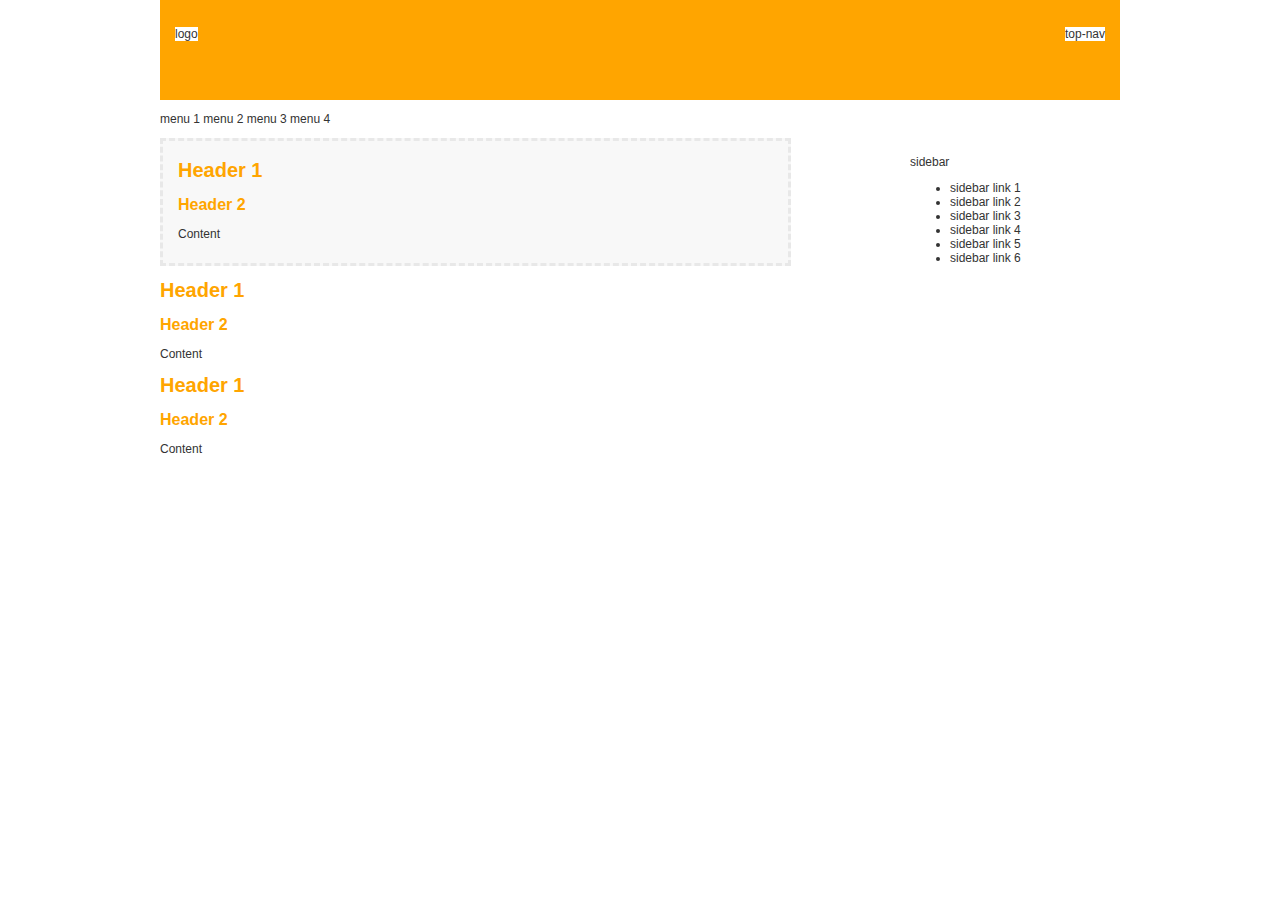
<file: 06 - In Class Exercise/index.html>
<!docytpe html>

<html>

<head>
	<link href="myStyle.css" rel="Stylesheet" type="text/css" />

	<title> In Class Exercise </title>
</head>
	<body>	
		
	<header>
		<p class="logo">logo</p>
		<p class="top-nav">top-nav</p>
	</header>
	
	<nav>
		<ul class="menu">
			<li>menu 1 </li>
			<li>menu 2 </li>
			<li>menu 3 </li>
			<li>menu 4 </li>
		</ul>	
	</nav>
	
	<aside class="sidebar">
		<p>sidebar</p>
		<ul>
			<li>sidebar link 1 </li>
			<li>sidebar link 2 </li>
			<li>sidebar link 3 </li>
			<li>sidebar link 4 </li>
			<li>sidebar link 5 </li>
			<li>sidebar link 6 </li>
		</ul>
	</aside>
	
	<section>
		<article class="feature">
			<h1>Header 1</h1>
			<h2>Header 2</h2>
			<p> Content</p>
		</article>
		
		<article>
			<h1>Header 1</h1>
			<h2>Header 2</h2>
			<p> Content</p>
		</article>
		
		<article>
			<h1>Header 1</h1>
			<h2>Header 2</h2>
			<p> Content</p>
		</article>
		
	</section>

</body>

</html>
</file>
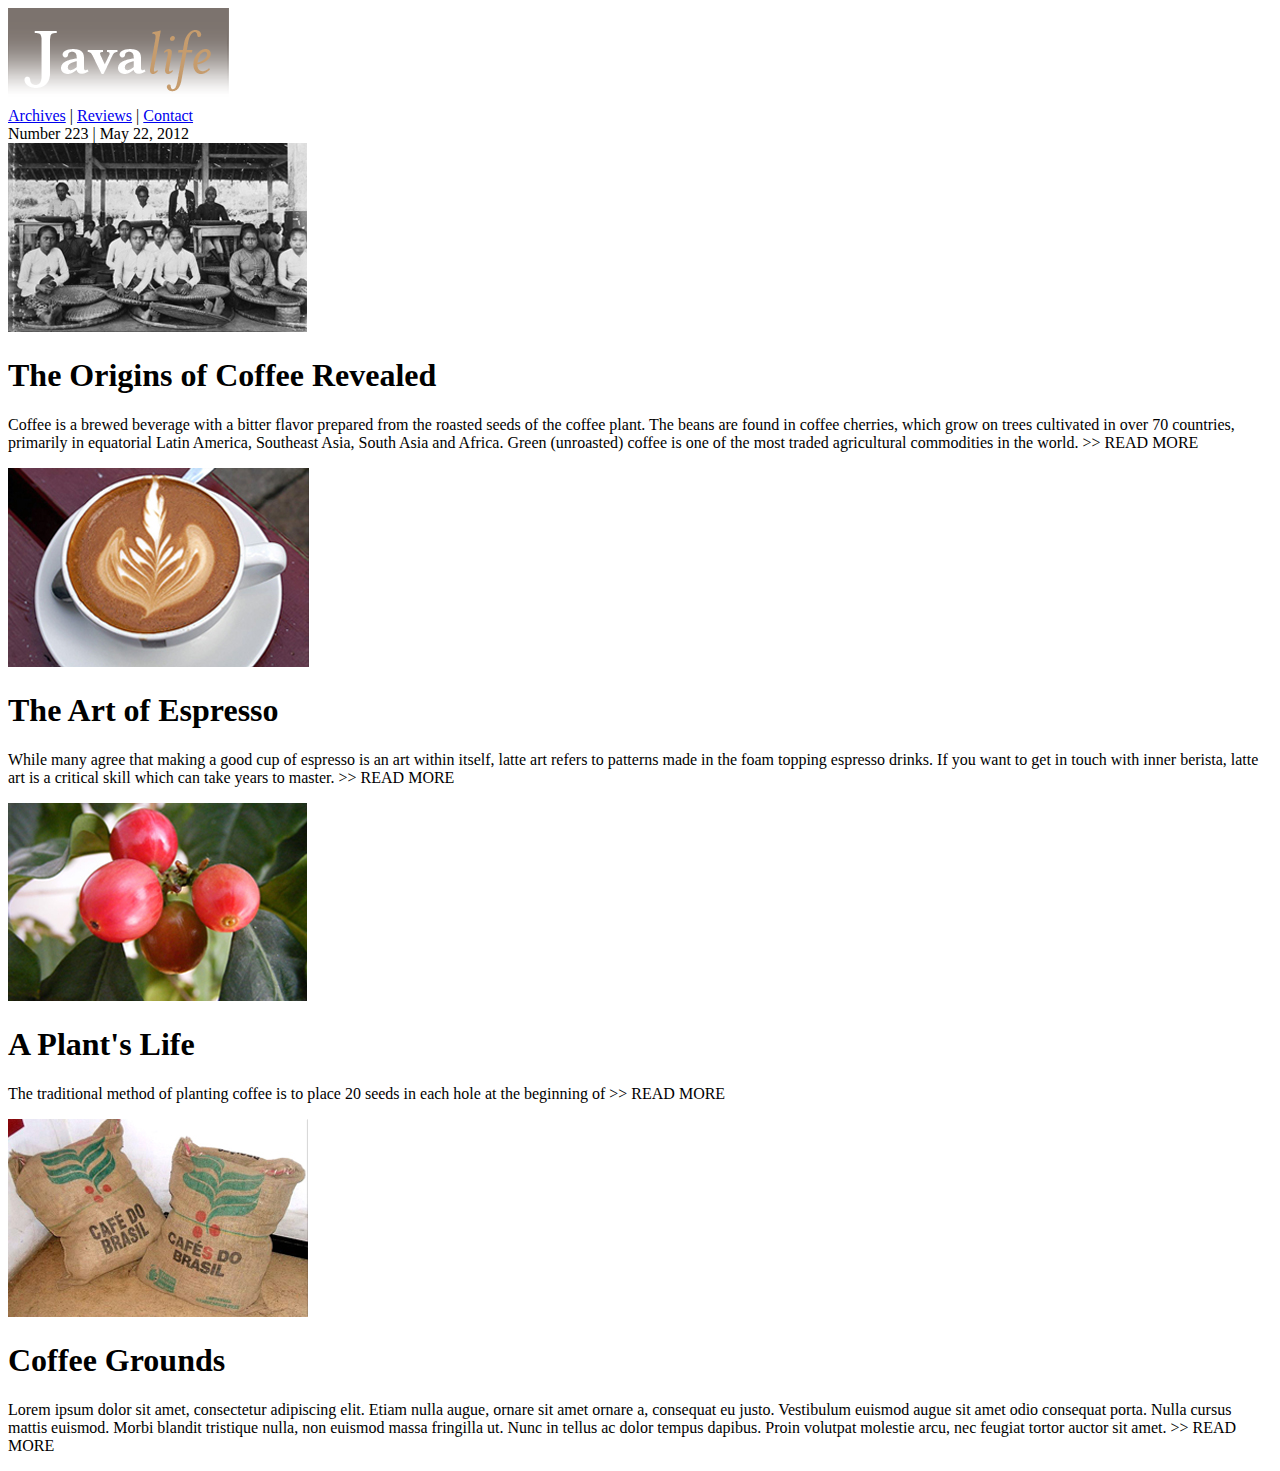
<file: 02-HTML/JavaExample/index.html>
<!doctype html>  
<html>  
<head>  
<title> Java Life Example </title>
</head>  

<body> 
	 
<header>
<img src="images/jl_logo.png"></img>
</header>

<nav> 
<a href="http://www.cnn.com">Archives</a> |
<a href="http://www.cnn.com">Reviews</a> |
<a href="http://www.cnn.com">Contact</a>
</nav>						

<section> 
Number 223 | May 22, 2012

<article>
<img src="images/jl_main_story.jpg" alt="Origins of Coffee"></img>
<h1> The Origins of Coffee Revealed</h1>
<p>Coffee is a brewed beverage with a bitter flavor prepared from the roasted seeds of the coffee plant. The beans are found in coffee cherries, which grow on trees cultivated in over 70 countries, primarily in equatorial Latin America, Southeast Asia, South Asia and Africa. Green (unroasted) coffee is one of the most traded agricultural commodities in the world. >> READ MORE</p>
</article>

<article>
<img src="images/jl_story_2.jpg" alt="Art of Espresso"></img>
<h1>The Art of Espresso</h1>
<p>While many agree that making a good cup of espresso is an art within itself, latte art refers to patterns made in the foam topping espresso drinks. If you want to get in touch with inner berista, latte art is a critical skill which can take years to master. >> READ MORE</p>
</article>

<article>
<img src="images/jl_story_3.jpg" alt="Art of Espresso"></img>
<h1>A Plant's Life</h1>
<p>The traditional method of planting coffee is to place 20 seeds in each hole at the beginning of >> READ MORE</p>
</article>

<article>
<img src="images/jl_story_4.jpg" alt="Coffee Grounds"></img>
<h1>Coffee Grounds</h1>
<p>Lorem ipsum dolor sit amet, consectetur adipiscing elit. Etiam nulla augue, ornare sit amet ornare a, consequat eu justo. Vestibulum euismod augue sit amet odio consequat porta. Nulla cursus mattis euismod. Morbi blandit tristique nulla, non euismod massa fringilla ut. Nunc in tellus ac dolor tempus dapibus. Proin volutpat molestie arcu, nec feugiat tortor auctor sit amet. >> READ MORE</p>
</article>

</section>

</body>  

</html>
</file>
<file: 06 - In Class Exercise/myStyle.css>
body { 

	font-family: Helvetica, Verdana, Arial, Sans-serif;
	font-size: 12px;
	color: #333333;
	margin: auto;
	width: 960px;
}

header {
	position: relative;
	background-color: orange;
	height: 100px;
}

h1 {
	font-size: 20px;
	color: orange;
}

h2 {
	font-size: 16px;
	color: orange;
}

.feature {
	background-color: #F8F8F8;
	padding: 5px 10px 10px 15px; 
	border: dashed; border-color: #E8E8E8; width:600px;
}

.menu { list-style-type: none;
		width: 100%;
		padding-left: 0px;
}

.menu li { display: inline;
}

.sidebar {
	list-style-type: none;
	float: right;
	background-color: white;
	width: 200px;
	padding: 5px 10px 10px 15px; 

}

.logo {
	position: absolute;
	top:15px;
	left:15px;
	background-color: white;
}

.top-nav {
	position: absolute;
	top: 15px;
	right:15px;
	background-color: white;}
</file>
